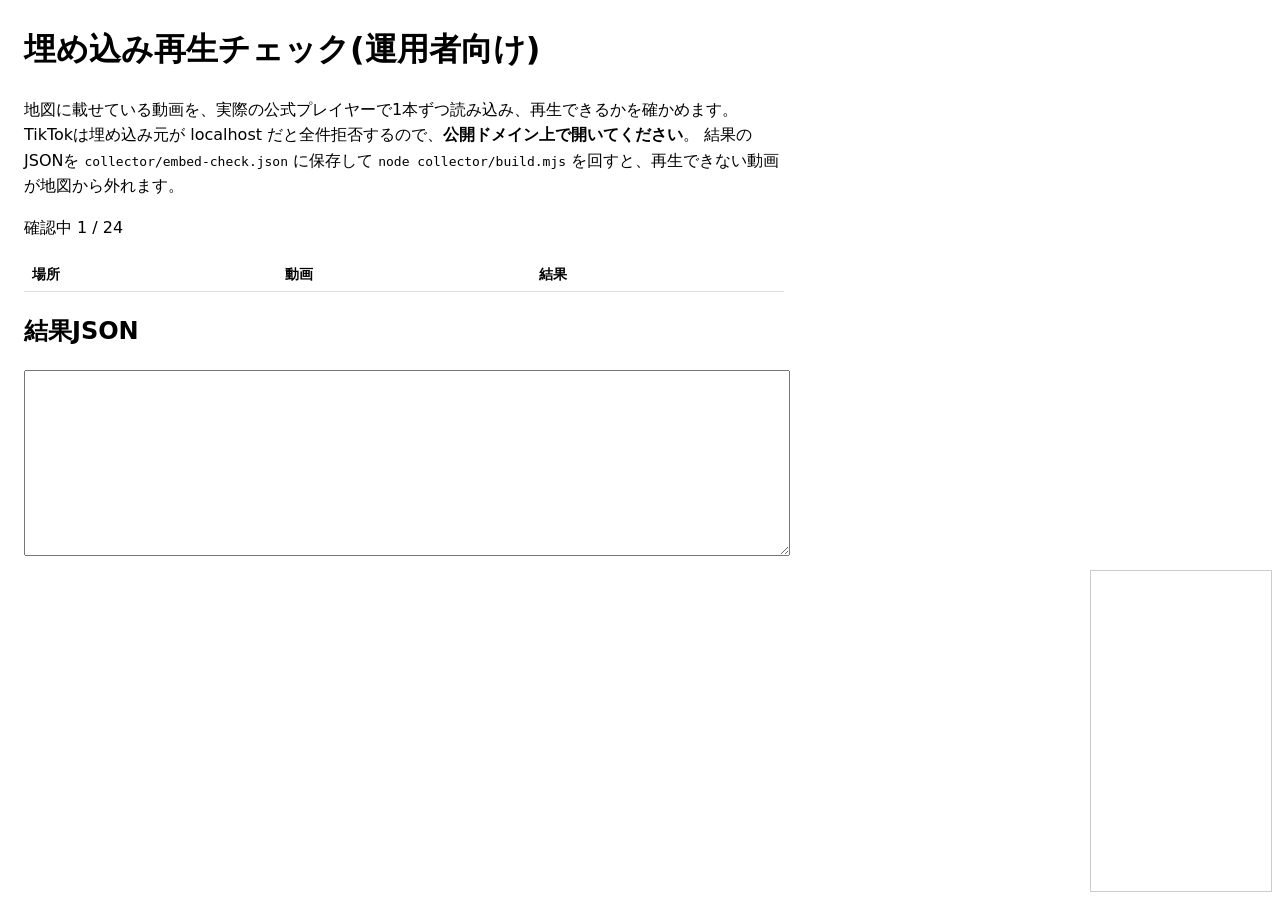
<file: check.html>
<!doctype html>
<html lang="ja">
<head>
  <meta charset="utf-8">
  <meta name="viewport" content="width=device-width, initial-scale=1">
  <title>Shitami — 埋め込み再生チェック</title>
  <style>
    body { font-family: system-ui, sans-serif; margin: 24px; max-width: 760px; line-height: 1.6; }
    table { border-collapse: collapse; width: 100%; font-size: 14px; }
    td, th { border-bottom: 1px solid #ddd; padding: 6px 8px; text-align: left; }
    .ok { color: #0a7a3c; font-weight: 700; } .ng { color: #c62828; font-weight: 700; }
    textarea { width: 100%; height: 180px; font: 12px/1.4 ui-monospace, monospace; }
    iframe { position: fixed; right: 8px; bottom: 8px; width: 180px; height: 320px; border: 1px solid #ccc; }
  </style>
</head>
<body>
  <h1>埋め込み再生チェック(運用者向け)</h1>
  <p>地図に載せている動画を、実際の公式プレイヤーで1本ずつ読み込み、再生できるかを確かめます。
    TikTokは埋め込み元が localhost だと全件拒否するので、<b>公開ドメイン上で開いてください</b>。
    結果のJSONを <code>collector/embed-check.json</code> に保存して <code>node collector/build.mjs</code> を回すと、再生できない動画が地図から外れます。</p>
  <p id="status">準備中…</p>
  <table><thead><tr><th>場所</th><th>動画</th><th>結果</th></tr></thead><tbody id="rows"></tbody></table>
  <h2>結果JSON</h2>
  <textarea id="out" readonly></textarea>

  <script src="data.js"></script>
  <script>
    const videos = PLACES.flatMap((p) => p.videos.map((v) => ({ ...v, place: p.name, id: `${v.src}-${v.vid}` })));
    const results = {};
    const playerUrl = (v) => v.src === 'tiktok'
      ? `https://www.tiktok.com/player/v1/${v.vid}?autoplay=1`
      : `https://www.youtube.com/embed/${v.vid}?autoplay=1&mute=1&enablejsapi=1&origin=${encodeURIComponent(location.origin)}`;

    // プレイヤーが「準備完了」か「エラー」を返すまで待つ(最大8秒。無応答は unknown として残す)
    function test(v) {
      return new Promise((resolve) => {
        const f = document.createElement('iframe');
        f.src = playerUrl(v);
        f.allow = 'autoplay; encrypted-media';
        let done = false;
        const finish = (r) => { if (done) return; done = true; removeEventListener('message', onMsg); f.remove(); resolve(r); };
        const onMsg = (e) => {
          if (e.source !== f.contentWindow) return;
          let d = e.data;
          if (typeof d === 'string') { try { d = JSON.parse(d); } catch { return; } }
          if (!d) return;
          if (v.src === 'tiktok' && d['x-tiktok-player']) {
            if (d.type === 'onPlayerError') finish({ ok: false, err: d.value?.errorCode });
            if (d.type === 'onPlayerReady') setTimeout(() => finish({ ok: true }), 1500); // 準備完了の直後にエラーが来ないか少し待つ
          }
          if (v.src === 'youtube') {
            if (d.event === 'onError') finish({ ok: false, err: d.info });
            if (d.event === 'onReady' || d.info?.playerState === 1) setTimeout(() => finish({ ok: true }), 1500);
          }
        };
        addEventListener('message', onMsg);
        if (v.src === 'youtube') f.addEventListener('load', () => f.contentWindow.postMessage(JSON.stringify({ event: 'listening', id: 1, channel: 'widget' }), 'https://www.youtube.com'));
        document.body.appendChild(f);
        setTimeout(() => finish({ ok: null }), 8000);
      });
    }

    (async () => {
      const rows = document.getElementById('rows');
      for (const [i, v] of videos.entries()) {
        document.getElementById('status').textContent = `確認中 ${i + 1} / ${videos.length}`;
        const r = await test(v);
        results[v.id] = r.ok === null ? { ok: null } : r;
        const label = r.ok ? '<span class="ok">再生OK</span>' : r.ok === false ? `<span class="ng">再生不可 (${r.err})</span>` : '応答なし';
        rows.insertAdjacentHTML('beforeend', `<tr><td></td><td><a target="_blank" rel="noopener"></a></td><td>${label}</td></tr>`);
        const tr = rows.lastElementChild;
        tr.children[0].textContent = v.place;
        tr.querySelector('a').textContent = `${v.src} @${v.by}`;
        tr.querySelector('a').href = v.url;
        document.getElementById('out').value = JSON.stringify(
          { checkedAt: new Date().toISOString().slice(0, 10), origin: location.origin, results }, null, 2);
      }
      const ng = Object.values(results).filter((r) => r.ok === false).length;
      document.getElementById('status').textContent = `完了: ${videos.length}本中 ${ng}本が再生不可`;
      window.__checkDone = true;
    })();
  </script>
</body>
</html>
</file>
